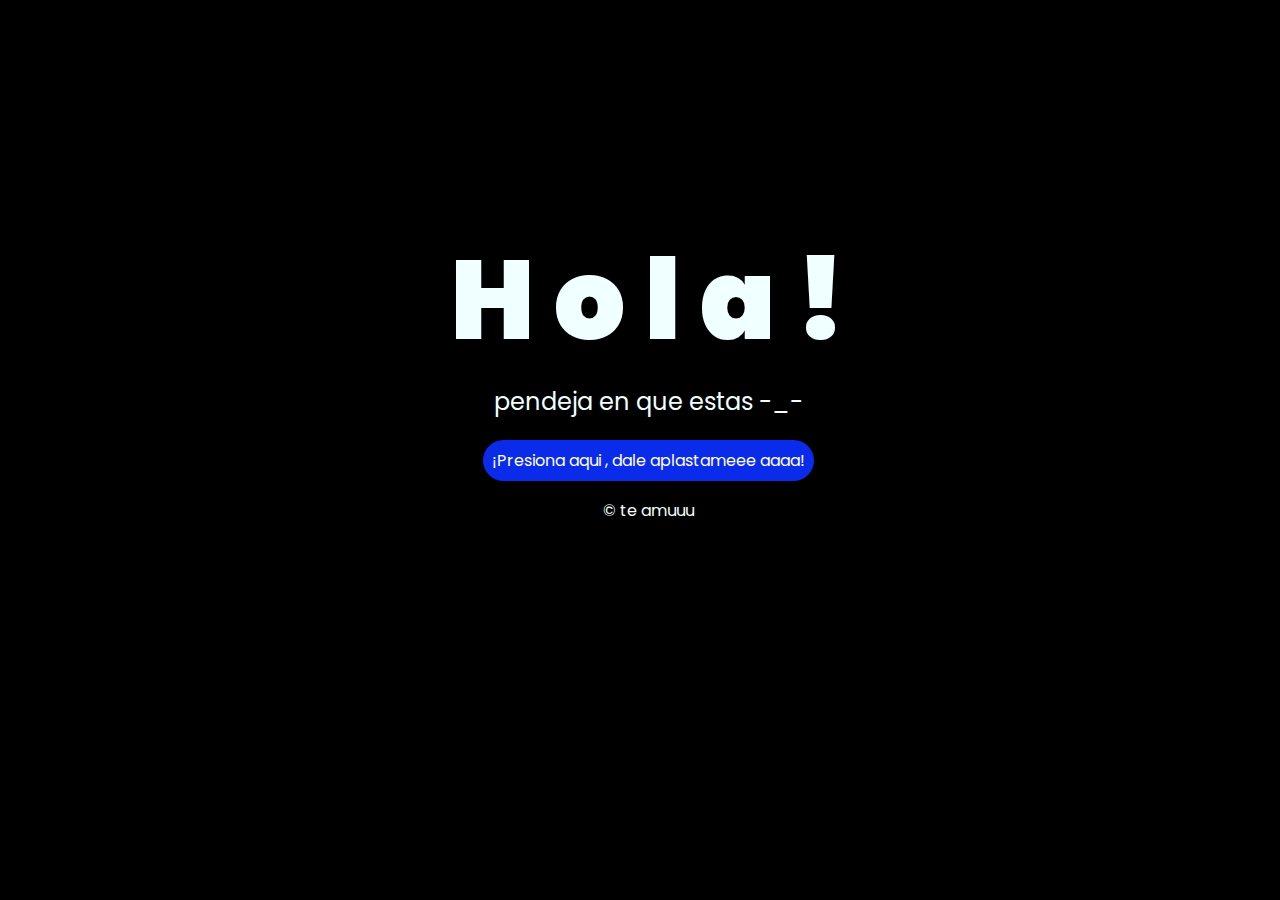
<file: index.html>
<!DOCTYPE html>
<html lang="es">

<head>
    <meta charset="UTF-8">
    <meta http-equiv="X-UA-Compatible" content="IE=edge">
    <meta name="viewport" content="width=device-width, initial-scale=1.0">
    <link rel="stylesheet" href="css/style.css">
    <link rel="icon" href="img/flowers.png" type="image/x-icon">
    <title>Flowers</title>
</head>

<body>
    <div class="greetings">
        <span>H</span>
        <span>o</span>
        <span>l</span>
        <span>a</span>
        <span>!</span>
    </div>
    <div class="description">
        <span>pendeja en que estas -_- </span>
    </div>
    <div class="button">
        <button class="botones">
            <a href="flower.html" style="color: #fff;">¡Presiona aqui , dale aplastameee aaaa!</a>
        </button>
    </div>

    <!-- Créditos -->
    <div class="credits">
        <p>&copy; te amuuu</p>
    </div>
</body>

</html>
</file>
<file: css/style.css>
@import url('https://fonts.googleapis.com/css2?family=Poppins:ital,wght@0,500;1,900&display=swap');
*{
    font-family: 'Poppins',cursive;
}
body{
    color: azure;
    width: 100%;
    height: 82vh;
    display: flex;
    flex-direction: column;
    align-items: center;
    justify-content: center;
    background-color: black;
    /* padding-top: -30; */
}

.botones{
    padding: 9px;
    border-radius: 80px;
    background-color: transparent;
    border: none;
}

.botones a{
    background-color: #0a2be9;
    padding: 9px;
    border-radius: 80px;
    -webkit-border-radius: 80px;
    -moz-border-radius: 80px;
    -ms-border-radius: 80px;
    -o-border-radius: 80px;

}

.botones a:focus{
    background-color: rgb(50, 194, 194);
}

.greetings{
    font-size: 7rem;
    font-weight: 900;
}
.greetings > span{
    animation: glow 2.5s ease-in-out infinite;
}
@keyframes glow{
    0%, 100%{
        color: #fff;
        text-shadow: 0 0 12px #39c6d6, 0 0 50px #39c6d6, 0 0 100px #39c6d6;
    }
    10%, 90%{
        color: #111;
        text-shadow: none;
    }
}
.greetings > span:nth-child(2){
    animation-delay: .2s ;
}
.greetings > span:nth-child(3){
    animation-delay: .4s ;
}
.greetings > span:nth-child(4){
    animation-delay: .6s;
}
.greetings > span:nth-child(5){
    animation-delay: .8s;
}
.greetings > span:nth-child(6){
    animation-delay: 1s;
}

.description{
    font-size: 1.5rem;
    margin-bottom: 20px;
}

.button a{
    text-decoration: none;
    font-size: 1rem;
    color: #111;
}

@media screen and (max-width:574px){
    .greetings{
        display: block;
        font-size: 4rem;
        font-weight: 800;
        text-align: center;
    }
    .description{
        font-size: 2rem;
    }
    
    .button a{
        font-size: 1rem;
    }
}
</file>
